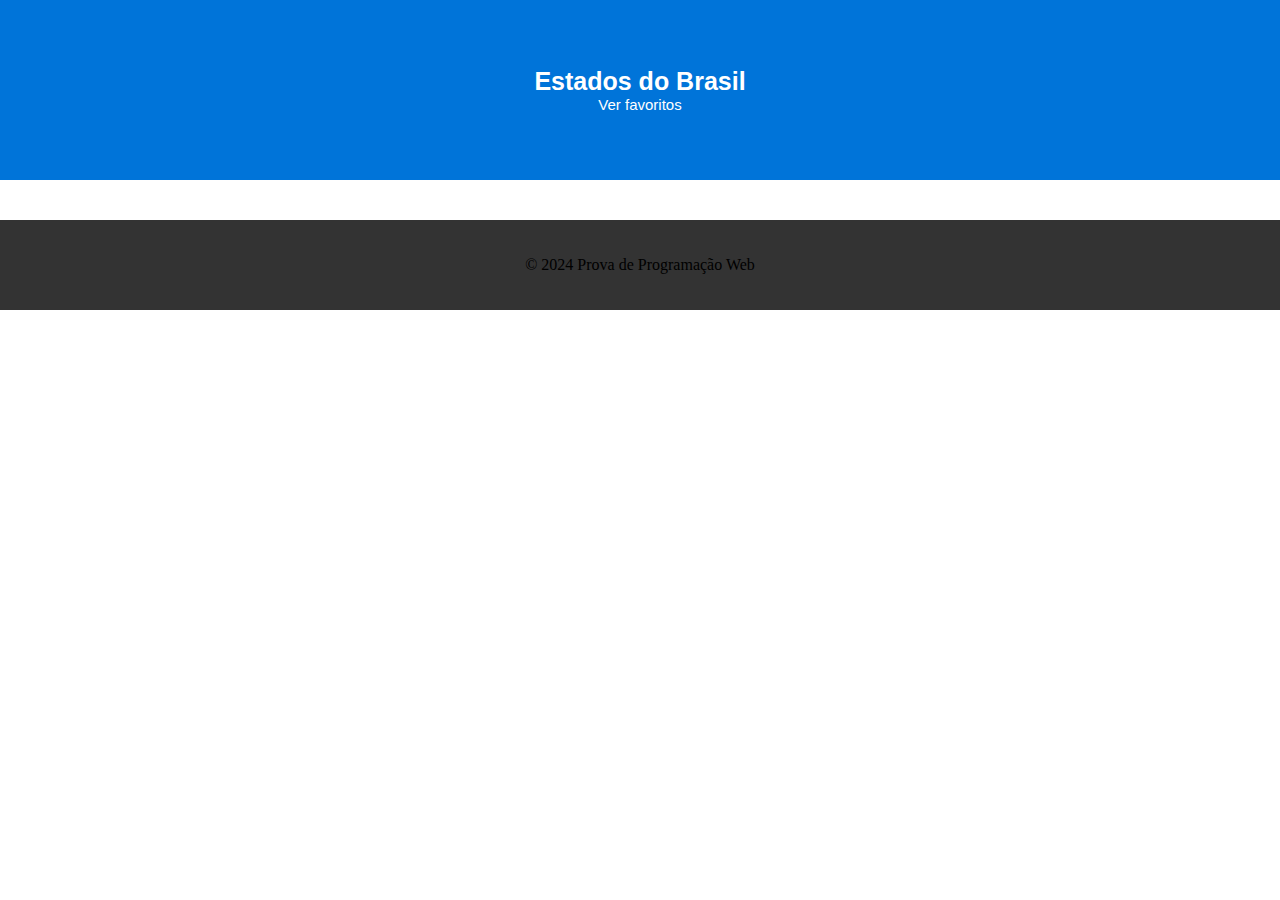
<file: index.html>
<!DOCTYPE html>
<html lang="en">
<head>
    <meta charset="UTF-8">
    <meta name="viewport" content="width=device-width, initial-scale=1.0">
    <title>Home</title>
    <link rel="stylesheet" href="./style.css">
</head>
<body>
    <header>
      <h1>
      Estados do Brasil
    </h1>
    <a href="favoritos/index.html">Ver favoritos</a>
    </header>
    <main>
       <ul id="ul"></ul>

    </main>
    <footer>
        © 2024 Prova de Programação Web
    </footer>


    <script type="text/javascript">
        const main = document.getElementById("main");
        const ul = document.getElementById("ul");
        
     
    //  .then(data=>{
    //      console.log(data.json())
    //      return data.json();
    //  }).then(item=>{
    //     console.log(item)
    //  })
   async function consumindoAPI() {
     try {
      const data = await fetch('https://servicodados.ibge.gov.br/api/v1/localidades/estados')
  
      const jsonData = await data.json()
  

      jsonData.forEach(element => {

        const li = document.createElement("li");
  


        const a = document.createElement("a");
        a.setAttribute("href", `./municipios/index.html?UF=${element.sigla}`);


        
        a.textContent = element.nome;
        li.appendChild(a);
      
        ul.appendChild(li);

        
        
      });
      
      //console.log(jsonData)
    } catch (error) {
      console.error(error)
    }
}
consumindoAPI()

     
   
     
     // const estadosJson = await estados.json();


       // main.innerHTML = ""
       // main.textContent = JSON.stringify(estados);

    </script>
</body>
</html>
</file>
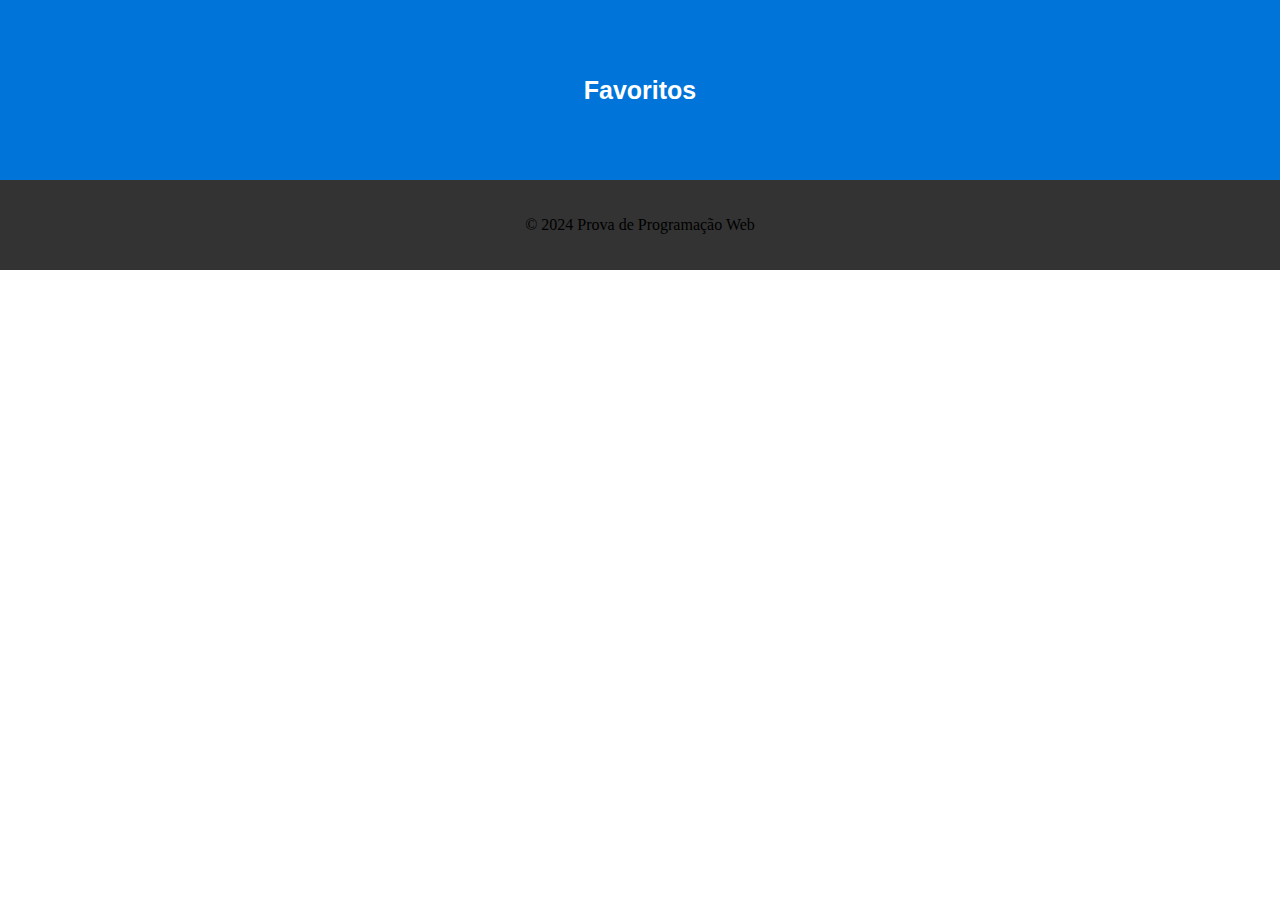
<file: favoritos/index.html>
<!DOCTYPE html>
<html lang="en">
<head>
    <meta charset="UTF-8">
    <meta name="viewport" content="width=device-width, initial-scale=1.0">
    <title>favoritos

    </title>
    <link rel="stylesheet" href="../style.css">
</head>
<body>
    <header><h1>Favoritos</h1></header>
    <main></main>
    <footer>© 2024 Prova de Programação Web</footer>
</body>
</html>
</file>
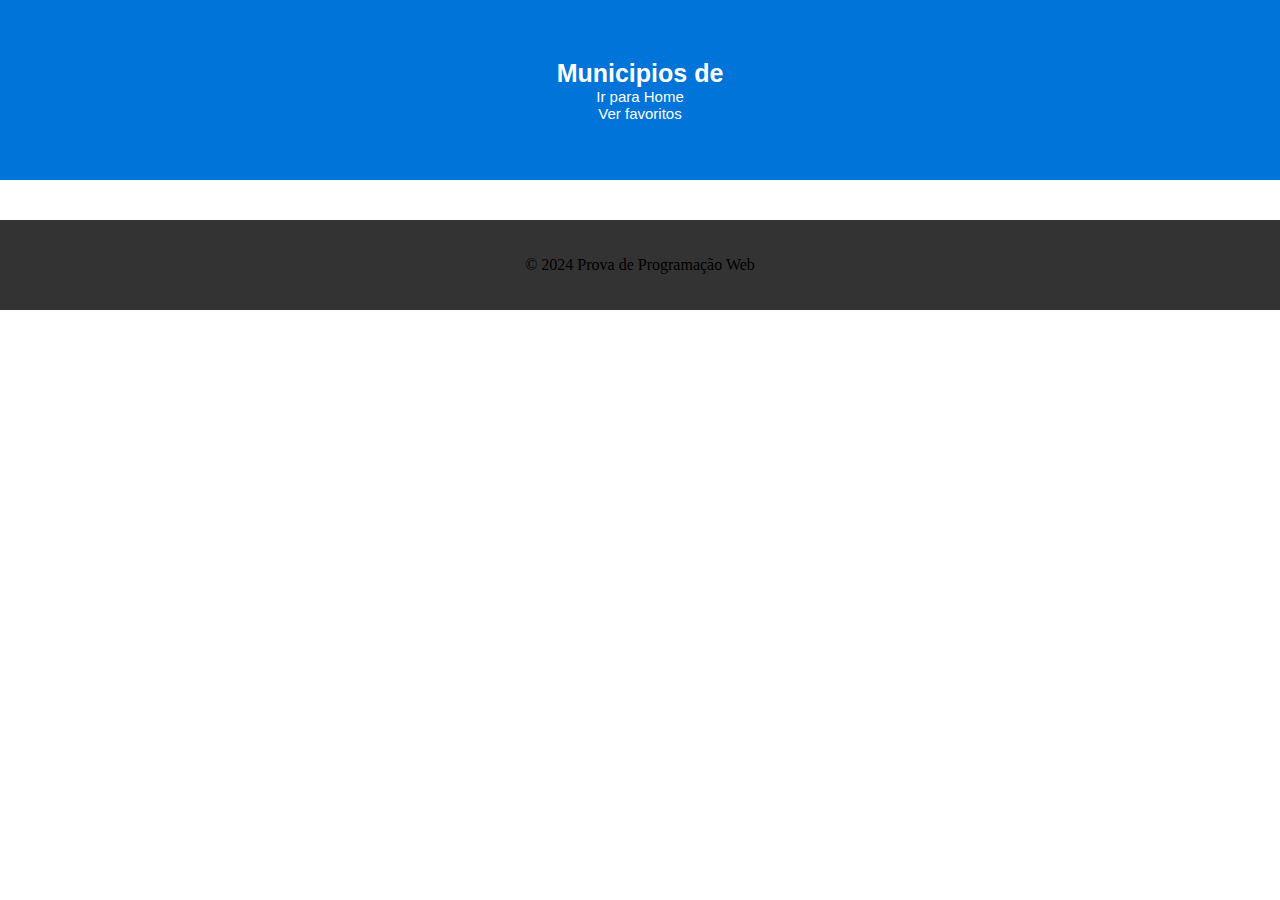
<file: municipios/index.html>
<!DOCTYPE html>
<html lang="en">
<head>
    <meta charset="UTF-8">
    <meta name="viewport" content="width=device-width, initial-scale=1.0">
    <link rel="stylesheet" href="../style.css">
    <title>Municipios</title>
</head>
<body>
    <header>
        <h1 id="nome">Municipios de </h1>

        <a href="../index.html">Ir para Home</a>
        <a href="../favoritos/index.html">Ver favoritos</a>
    </header>

    <main id="main">
        <ul id="ul">

        </ul>
    </main>

    <footer>
        © 2024 Prova de Programação Web
    </footer>

        
    <script type="text/javascript">
        const main = document.getElementById("main");
        const ul = document.getElementById("ul");
        const h1 = document.getElementById("nome");
        
     
    //  .then(data=>{
    //      console.log(data.json())
    //      return data.json();
    //  }).then(item=>{
    //     console.log(item)
    //  })
   async function consumindoAPI(UF) {
     try {
      const data = await fetch(`https://servicodados.ibge.gov.br/api/v1/localidades/estados/${UF}/municipios`)
  
      const jsonData = await data.json()
  

      jsonData.forEach(element => {

        const li = document.createElement("li");
  


        const a = document.createElement("a");
        a.setAttribute("href", `./municipios/index.html?nome=${element.nome}`);

        
        const botao = document.createElement("button");
        botao.append("Favoritar");


        
        a.textContent = element.nome;
        li.appendChild(a);
        li.appendChild(botao);
        ul.appendChild(li);

        
        
      });
      
      //console.log(jsonData)
    } catch (error) {
      console.error(error)
    }
}


 async function getSearchParams() {
    // Early return -> Caso location search, não faz nada.
    if (!location.search) {
      return
    }
  
    // URLSearchParams é uma classe que facilita a manipulação de query strings
    const urlSearchParams = new URLSearchParams(location.search)
  
    // Pegando o valor do parâmetro name
    const UFEstado = urlSearchParams.get('UF')

    try{
      const data = await fetch(`https://servicodados.ibge.gov.br/api/v1/localidades/estados/${UFEstado}`)
      nome = await data.json();

      //console.log(nome.nome)

    }catch(error){
      console.error(error);
    }

    h1.innerHTML += nome.nome
    changePageTitle(`Municipios de ${nome.nome}`)
    consumindoAPI(UFEstado)
  }

  function changePageTitle(title) {
    document.title = title
  }
  
getSearchParams();
//consumindoAPI()

     
   
     
     // const estadosJson = await estados.json();


       // main.innerHTML = ""
       // main.textContent = JSON.stringify(estados);

    </script>
   
</body>
</html>
</file>
<file: style.css>
*{
    margin: 0;
}
body{
    display: grid;
    grid-template-rows: auto;
}

header{
    height: 20vh;
    display: flex;
    align-items: center;
    justify-content: center;
    flex-direction: column;
    background-color:  #0074d9;
}

header a{
    color: white;
    font-size: 15px;
}
footer{
    height: 10vh;
    display: flex;
    justify-content: center;
    align-items: center;
    background-color: #333;
}

#ul{
    margin: 10px;
    padding: 10px;
    list-style:none; 
    display: flex; 
    align-items: center; 
    flex-direction: column; 
    gap: 15px;
}
a{
    font-size: 20px;
    text-decoration: none;
    color: #333;
    font-family: Arial, Helvetica, sans-serif;
}
a:hover{
    opacity: 0.8;
}

h1{
    font-family: Arial, Helvetica, sans-serif;
    font-size: 25px;
    color: white;
}

button{
    background-color: #ff4136;
    border: none;
    color: white;
    margin: 5px;
    padding: 5px;
}
</file>
